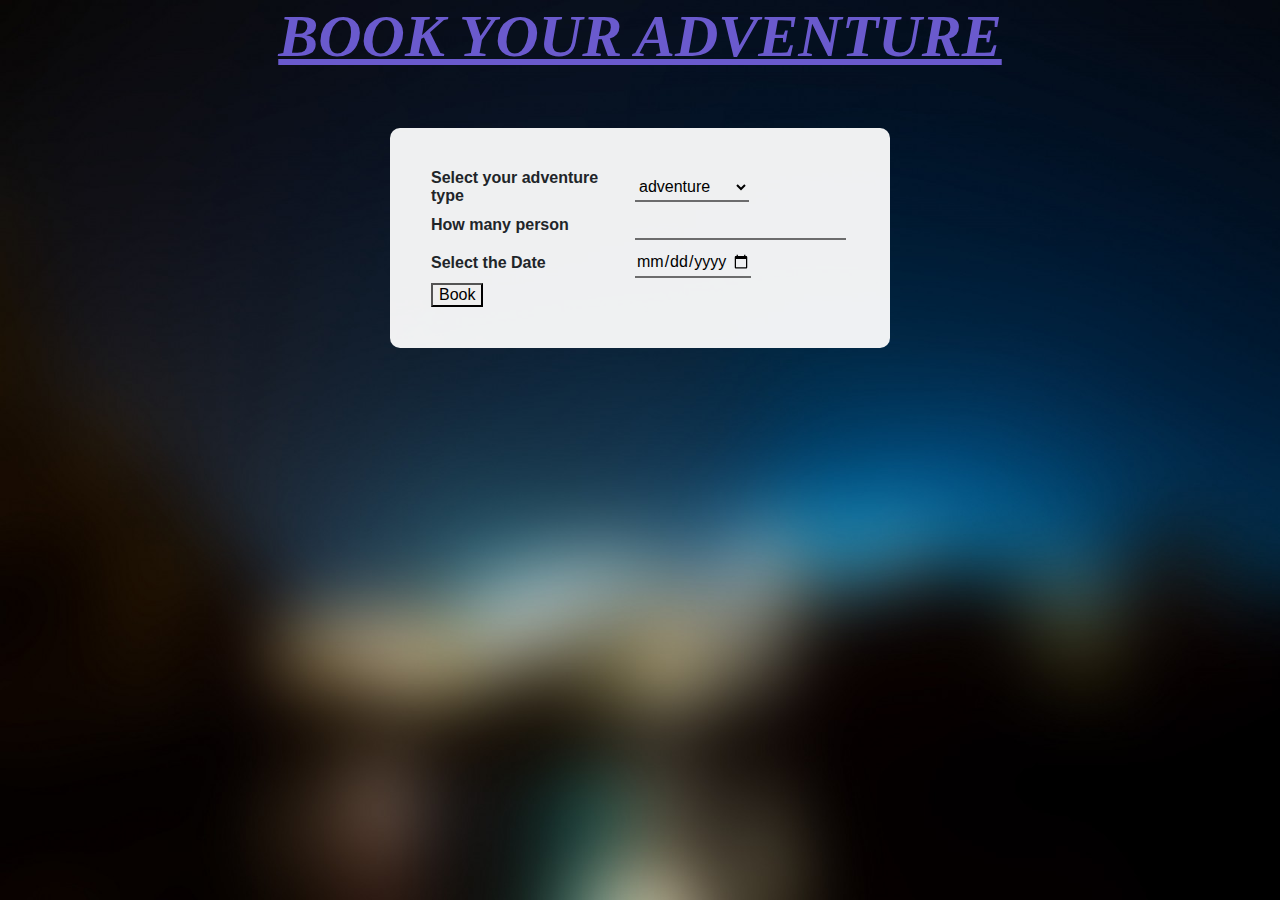
<file: bookingform.html>
<html>
<head>
</head>
<link rel="stylesheet" href="https://stackpath.bootstrapcdn.com/bootstrap/4.3.1/css/bootstrap.min.css" integrity="sha384-ggOyR0iXCbMQv3Xipma34MD+dH/1fQ784/j6cY/iJTQUOhcWr7x9JvoRxT2MZw1T" crossorigin="anonymous">
<style>
	.con{
		border-radius:10px;
		background-color: rgba(255, 255, 255, 0.938);
		width:500px;
		margin:auto;
		padding: 40px;
	}
body{
	background:url("images/r.jpg");
	background-repeat:no-repeat;
	background-size:cover;
}
h3{
  font-family: Calibri; 
  font-size: 45pt;         
  font-style: italic; 
  font-weight: bold; 
  color:SlateBlue;
  text-align: center; 
  text-decoration: underline
}
input,textarea,select{
	margin:3px;
	height:30px;
	border:none;
	background: none;
	border-bottom: 2px solid rgba(63, 63, 63, 0.747);
}
input:hover,textarea:hover,select:hover{
	outline:none;
}
input[type="submit"]{
	margin-top:20px;
	border-radius: 20px;
	width:90%;
	height:30px;
	border:none;
	background-color: coral;
	box-shadow:rgba(255, 127, 80, 0.712) 1px 1px 10px ;
}
</style>

<script>
    function val(){
        var patterns=[
        /^[a-zA-Z]+$/,
        /^([A-Za-z0-9\.]{4,30})+@[a-z0-9]+.[a-z]+$/,
        /^([6-9]{1})+([0-9]{9})$/,
        /^[a-zA-Z\,0-9\ ]+$/];
        var fields=["NAME","EMAIL","PHONE NO","HOUSE"];
        for(i=0;i<=5;i++){
            var el=document.getElementById(i).value;
            if(el=="")
            {
                alert(fields[i]+" is empty");
                return false;
            }
            else{
                var patt=patterns[i];
                if(!el.match(patt)){
                    alert(fields[i]+" error");
                    return false;
                }
            }
        }
       
    }
	var today = new Date();
	var dd = today.getDate();
	var mm = today.getMonth()+1; //January is 0!
	var yyyy = today.getFullYear();
	if(dd<10){
			dd='0'+dd
		} 
		if(mm<10){
			mm='0'+mm
		} 

	today = yyyy+'-'+mm+'-'+dd;
	document.getElementById("datefield").setAttribute("min", today);
</script>
<body>
<caption>  <center><h3> BOOK YOUR ADVENTURE </h3></caption></center><br><br>
<form  action="booking.php" method="POST" onsubmit="return val()">
	<div class="con">
<table align="center">
<!-- <tr>
<th>Enter your Name </th><td><input type="txt" name="name"id ="0" /></td>
</tr>

<tr>
<th>Enter your Email</th>
<th> <input type="email" name="email"id="1"  /> </th>
</tr>
<tr>
<th> Enter your mobile NO</th>
<th>	<input type="number" name="phno" maxlength="10" id="2" /> </th>
</tr>
<tr>
<th> Address</th>
<th> <textarea id ="3" nmae="address" > </textarea></th>
</tr> -->

<tr>
<th> Select your adventure type</th>
<td>
<select name="adv">
<option value="adventure" >adventure </option>
<option value="river rafting"> river rafting </option>
<option value="paragadling"> paragadling </option>
<option value="trucking"> trucking </option>
<option value="off road drive"> off road drive </option>
</select>
<tr>
<th> How many person</th>
<th>	<input type="number" name="number"/> </th>
</tr>
<tr>
<th> Select the Date</th>
<th>	 <input id="datefield" type='date' min='2019-11-11' max='2019-12-12' name ="date"></input>
</tr>
<tr>
<th colspan="2"> <button onclick="val()" >Book</button></th>
</tr>
</table>
</div>
</form>
</body>
</html>
</file>
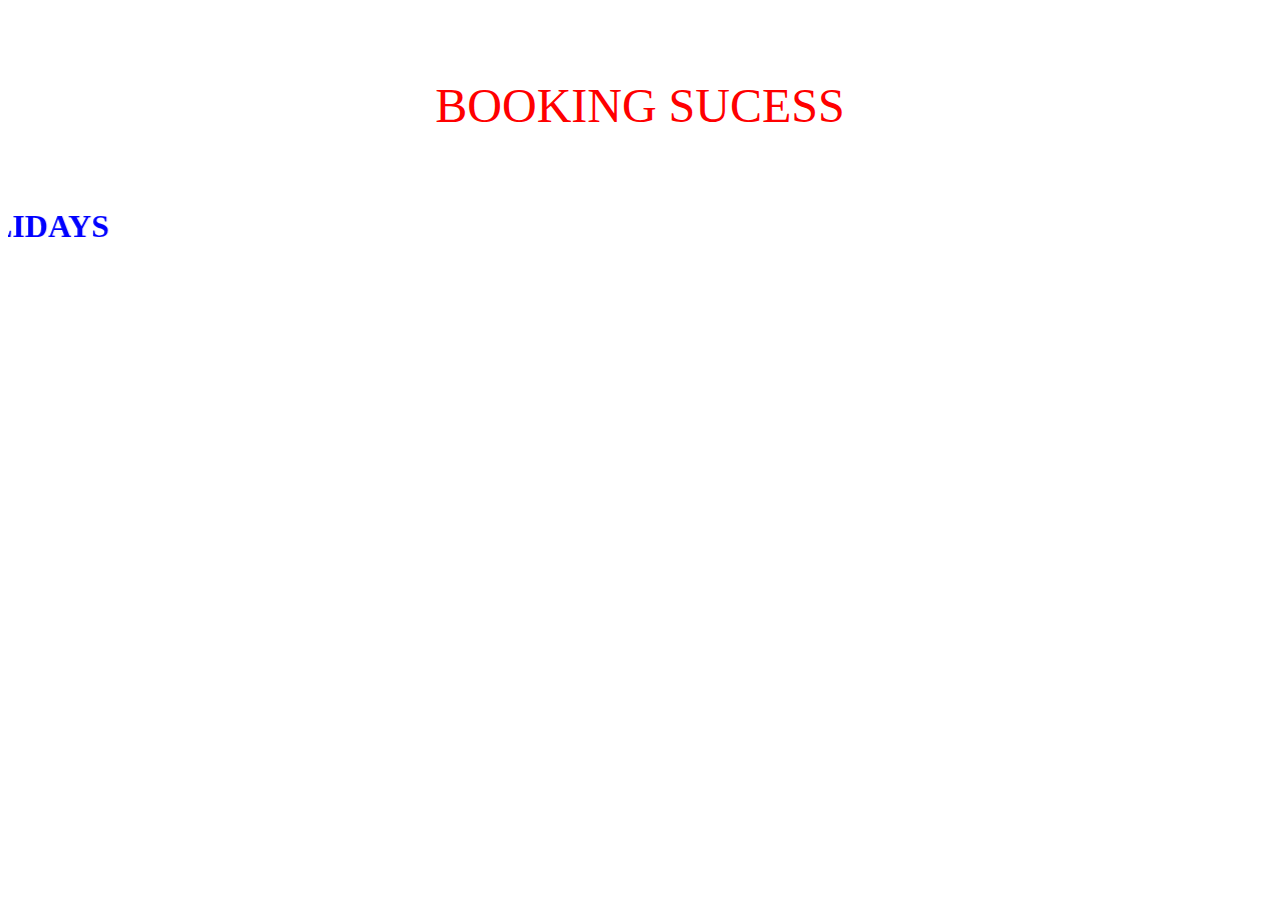
<file: BOOKINGSUCESS.html>
<html>
<head>
<body>

<br><br><br>
<P><font color="red"size="20" <h1><center> BOOKING SUCESS</font> </center> </h1>
</br></br></br>
<P><H1> <font color="blue">  <CENTER>  
<marquee behavior="scroll" direction="right" scrollamount="12">LET'S ENJOY YOUR TRIP  AS WITH CHRIS HOLIDAYS </CENTER></font></H1></P></marquee>
</head>
</body>
</html>
</file>
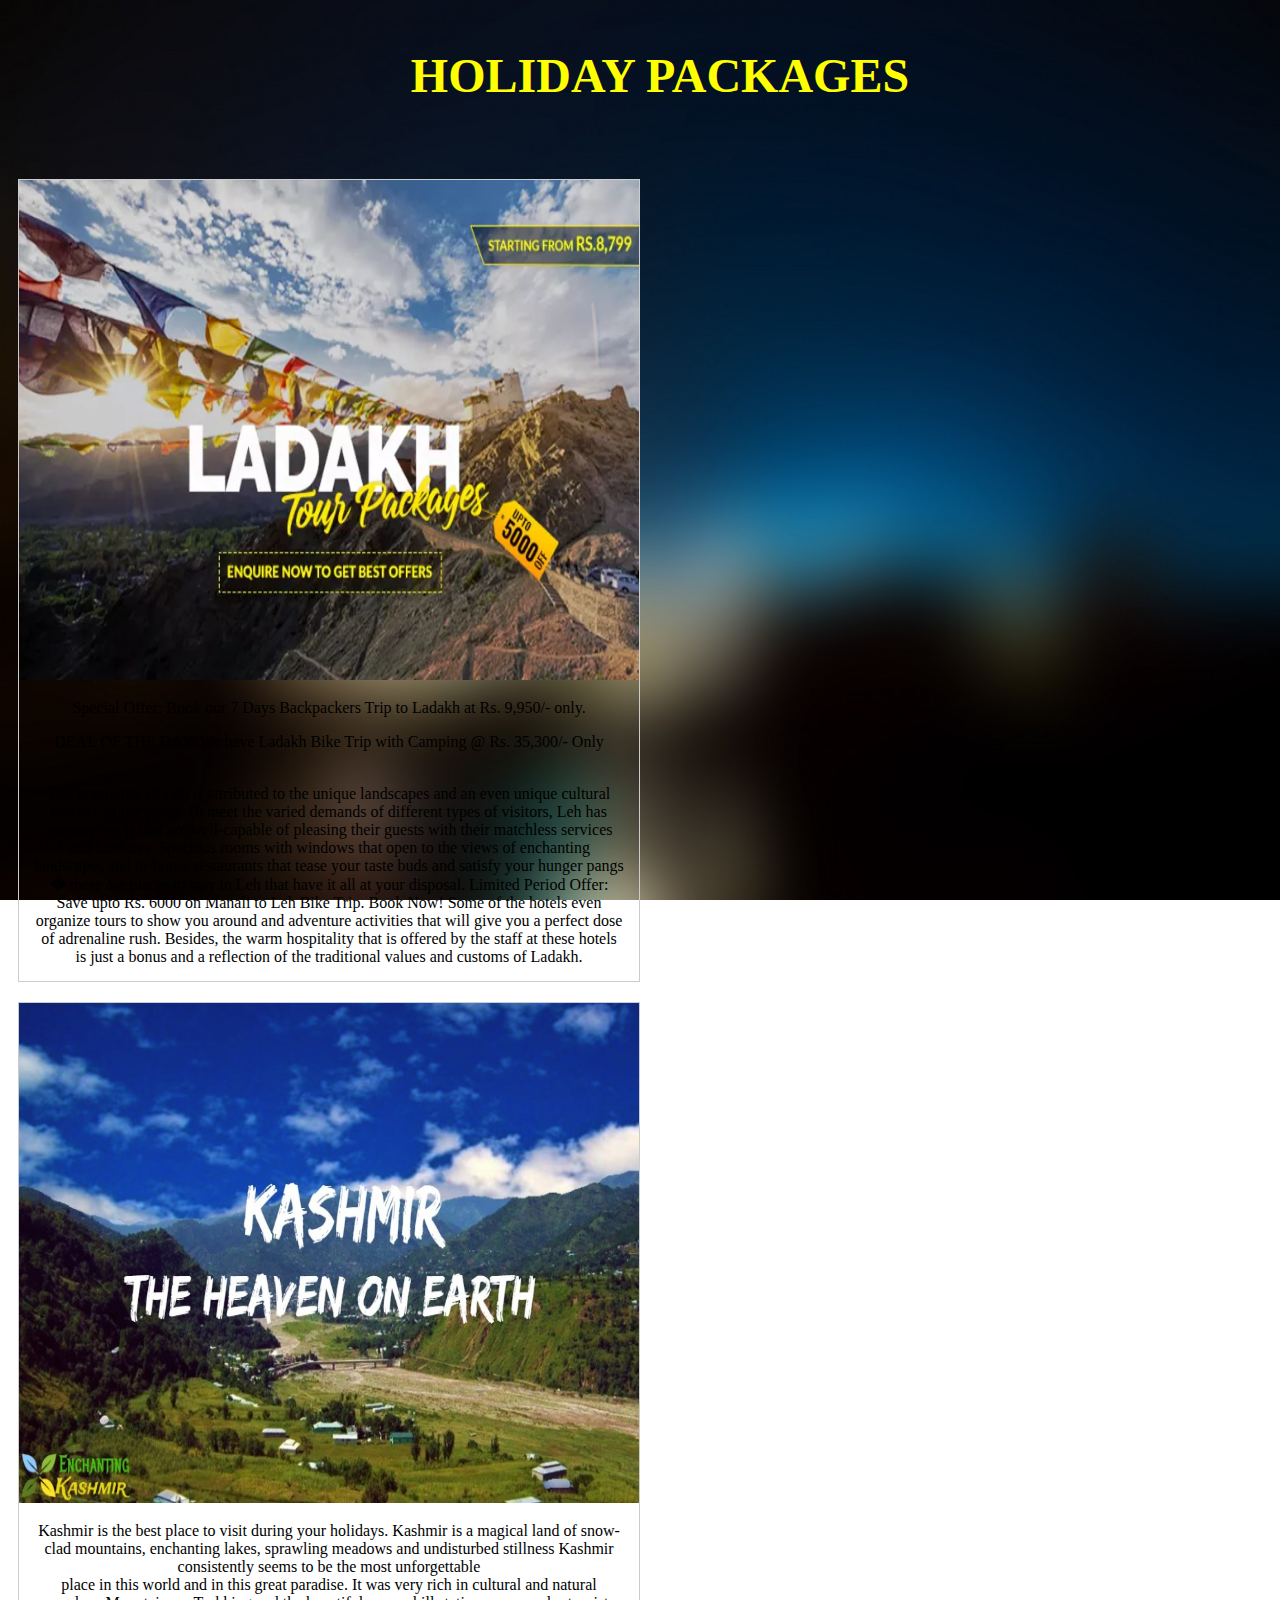
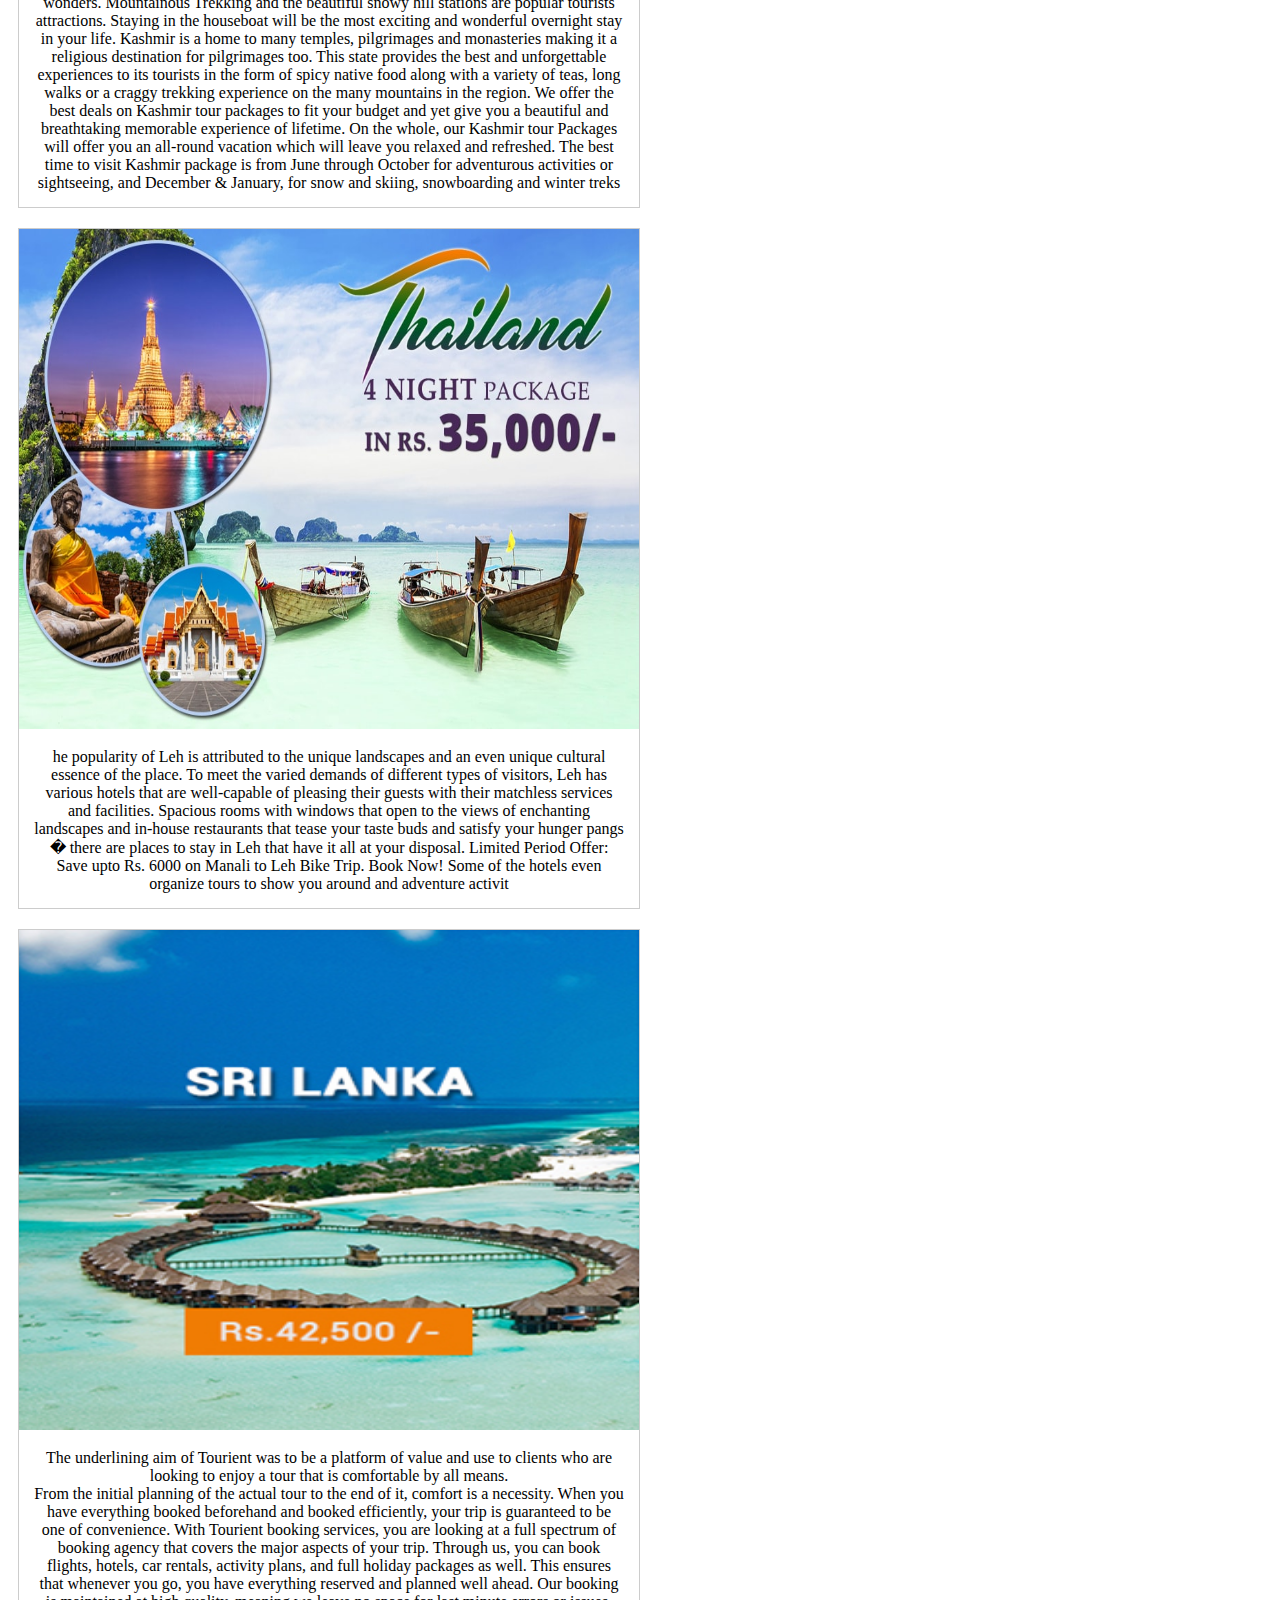
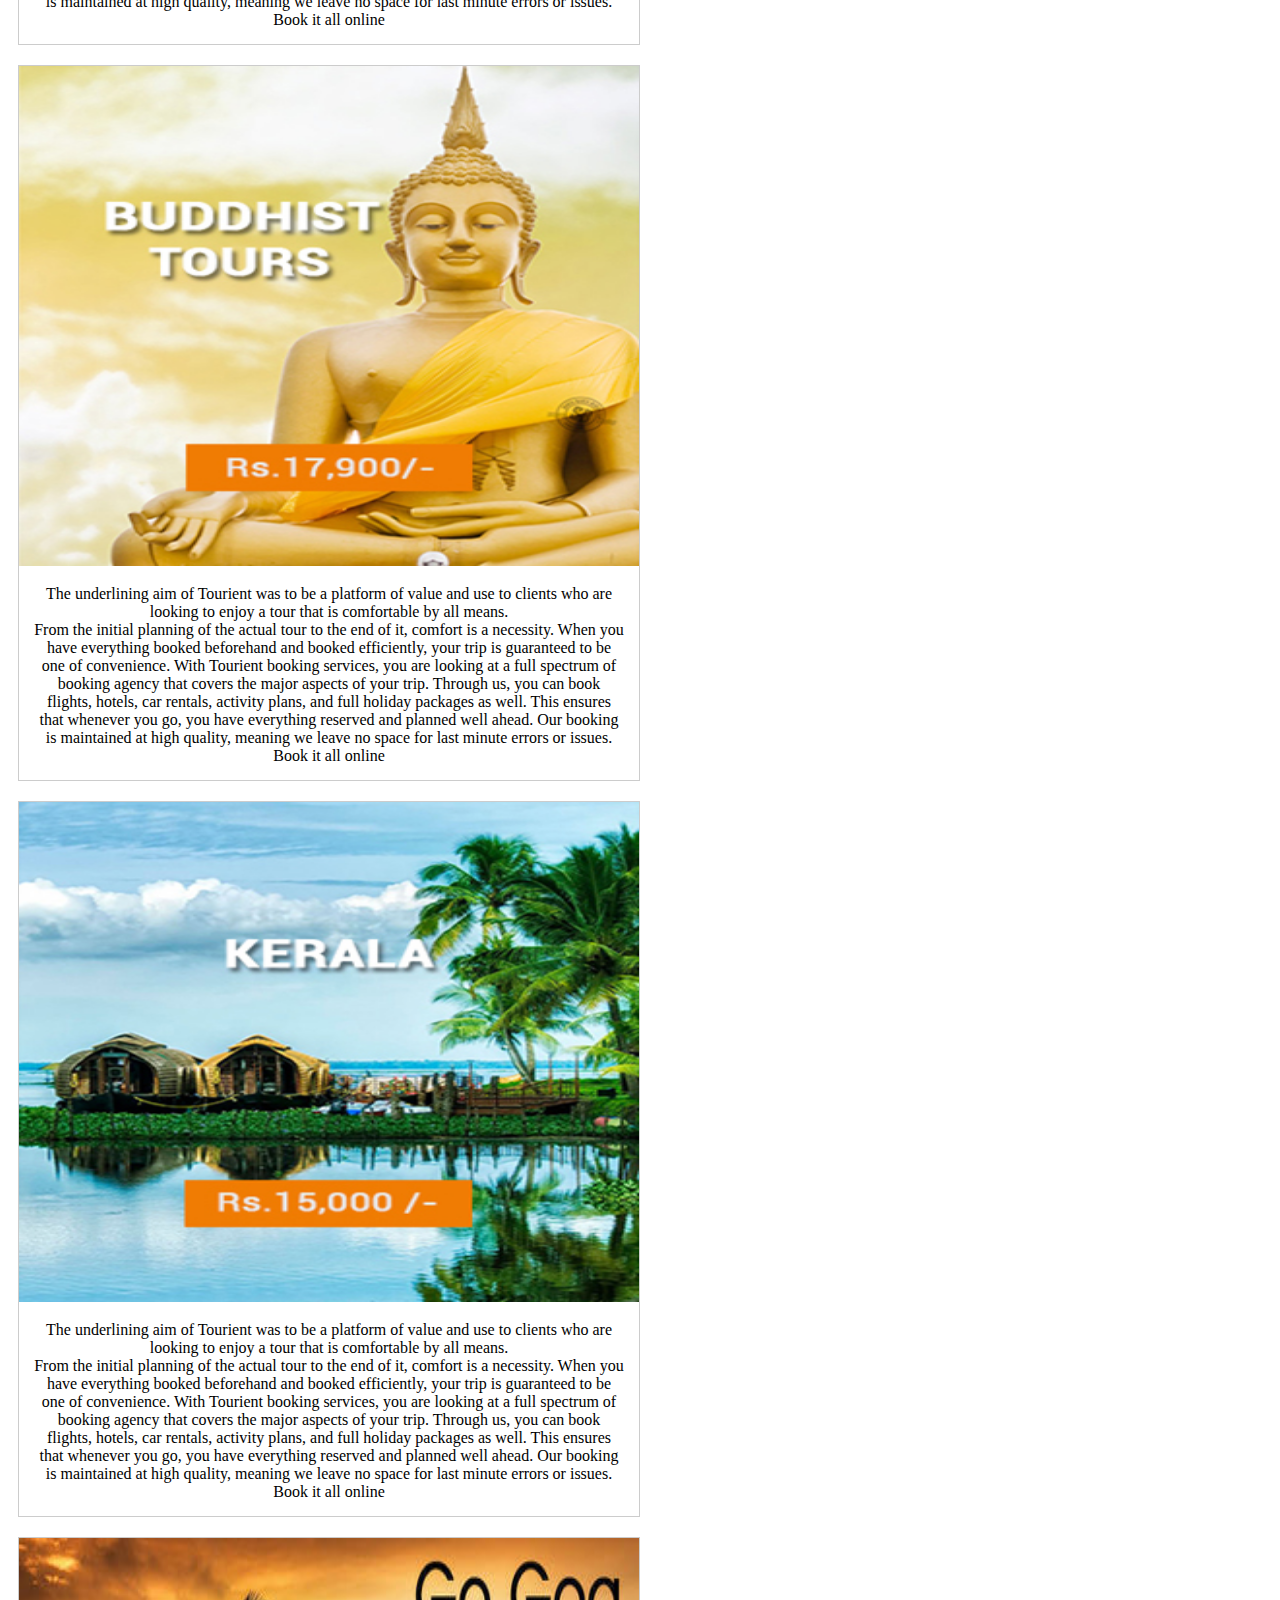
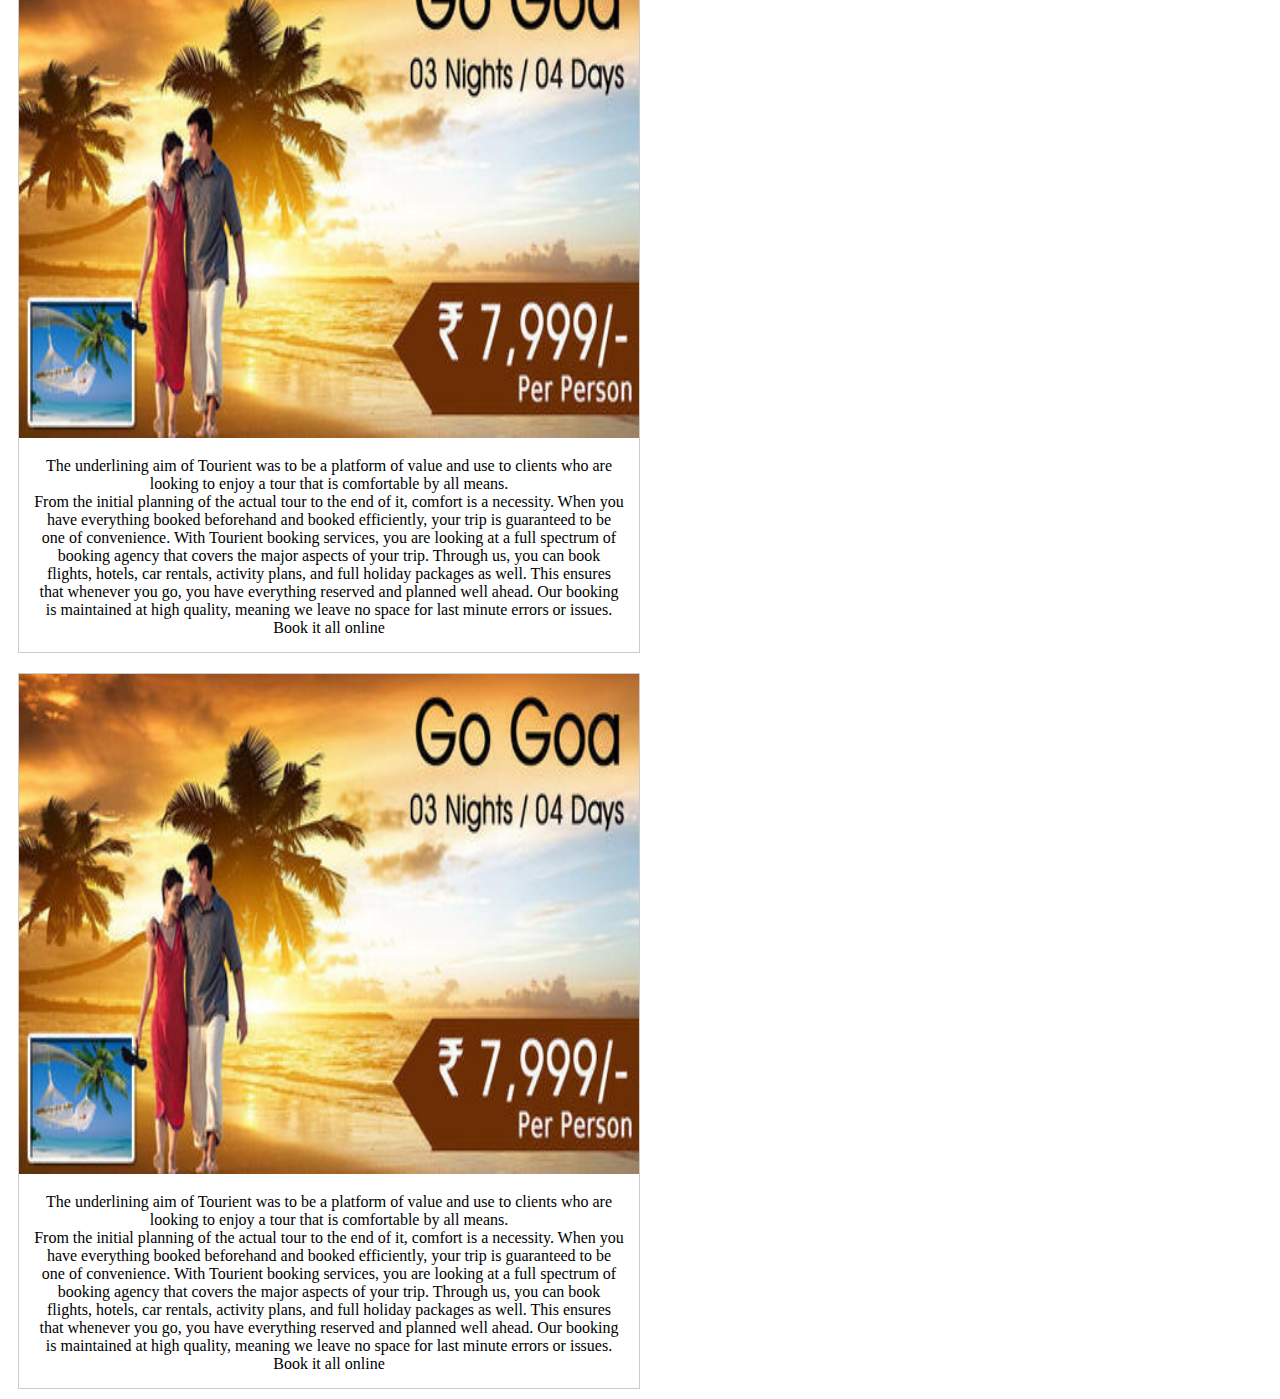
<file: pckges.html>
<!DOCTYPE html>
<html>
<head>
<style>

body {
  background-image: url('images/r.jpg');
  background-repeat: no-repeat;
  background-attachment: fixed; 
  background-size: 100% 100%;
}




div.gallery {
  margin: 10px;
  border: 1px solid #ccc;
  float: left;
  width: 620px;
}

div.gallery:hover {
  border: 2px solid #777;
}

div.gallery img {
  width: 100%;
  height:500px;
}

div.desc {
  padding: 15px;
  text-align: center;
}







</style>
</head>
<body>
<h1> <font size="30" color="yellow" ><center> <ul>HOLIDAY  PACKAGES</center></ul> </h1></font><br>

<div class="gallery">
  <a target="_blank" >
    <img src="images/L.png" alt="Cinque Terre" width="600" height="400">
  </a>
  <div class="desc">Special Offer: Book our 7 Days Backpackers Trip to Ladakh at Rs. 9,950/- only.

<p>DEAL OF  THE  DAY:  We have Ladakh Bike Trip with Camping @ Rs. 35,300/- Only</p><br>

The popularity of Leh is attributed to the unique landscapes and an even unique cultural essence of the place. To meet the varied demands of different types of visitors, Leh has various hotels that are well-capable of pleasing their guests with their matchless services and facilities.

Spacious rooms with windows that open to the views of enchanting landscapes and in-house restaurants that tease your taste buds and satisfy your hunger pangs � there are places to stay in Leh that have it all at your disposal.

Limited Period Offer: Save upto Rs. 6000 on Manali to Leh Bike Trip. Book Now!

Some of the hotels even organize tours to show you around and adventure activities that will give you a perfect dose of adrenaline rush. Besides, the warm hospitality that is offered by the staff at these hotels is just a bonus and a reflection of the traditional values and customs of Ladakh.  </div>
</div>

<div class="gallery">
  <a target="_blank"<a  href="https://www.thrillophilia.com/"></a>
    <img src="images/k.jpg" alt="Forest" width="600" height="400">
  </a>
  <div class="desc">Kashmir is the best place to visit during your holidays. Kashmir is a magical land of snow-clad mountains, enchanting lakes, sprawling meadows and undisturbed stillness Kashmir consistently seems to be the most unforgettable 
<br> place in this world and in this great paradise. It was very rich in cultural and natural wonders. Mountainous Trekking and the beautiful snowy hill stations are popular tourists attractions. Staying in the houseboat will be the most exciting and wonderful overnight stay in  your life.  Kashmir is a home to many temples, pilgrimages and monasteries making it a religious destination for pilgrimages too. This state provides the best and unforgettable experiences to its tourists in the form of spicy native food along with a variety of teas, long walks or a craggy trekking experience on the many mountains in the region. We offer the best deals on Kashmir tour packages to fit your budget and yet give you a beautiful and breathtaking memorable experience of lifetime.  On the whole, our Kashmir tour Packages will offer you an all-round vacation which will leave you relaxed and refreshed. The best time to visit Kashmir package is from June through October for adventurous activities or sightseeing, and December & January, for snow and skiing, snowboarding and winter treks</div>
</div>




<div class="gallery">
  <a target="_blank" href="img_lights.jpg">
    <img src="images/t.jpg"  width="600" height="400">
  </a>
  <div class="desc">he popularity of Leh is attributed to the unique landscapes and an even unique cultural essence of the place. To meet the varied demands of different types of visitors, Leh has various hotels that are well-capable of pleasing their guests with their matchless services and facilities.

Spacious rooms with windows that open to the views of enchanting landscapes and in-house restaurants that tease your taste buds and satisfy your hunger pangs � there are places to stay in Leh that have it all at your disposal.

Limited Period Offer: Save upto Rs. 6000 on Manali to Leh Bike Trip. Book Now!

Some of the hotels even organize tours to show you around and adventure activit</div>
</div>
















<div class="gallery">
  
    <img src="images/a.jpg" width="600" height="200">
  </a>
  <div class="desc">The underlining aim of Tourient was to be a platform of value and use to clients who are looking to enjoy a tour that is comfortable by all means. <br>From the initial planning of the actual tour to the end of it, comfort is a necessity. When you have everything booked beforehand and booked efficiently, your trip is guaranteed to be one of convenience.

With Tourient booking services, you are looking at a full spectrum of booking agency that covers the major aspects of your trip. Through us, you can book flights, hotels, car rentals, activity plans, and full holiday packages as well. This ensures that whenever you go, you have everything reserved and planned well ahead. Our booking is maintained at high quality, meaning we leave no space for last minute errors or issues.

Book it all online</div>
</div>





<div class="gallery">
  
    <img src="images/b.jpg" width="600" height="200">
  </a>
  <div class="desc">The underlining aim of Tourient was to be a platform of value and use to clients who are looking to enjoy a tour that is comfortable by all means. <br>From the initial planning of the actual tour to the end of it, comfort is a necessity. When you have everything booked beforehand and booked efficiently, your trip is guaranteed to be one of convenience.

With Tourient booking services, you are looking at a full spectrum of booking agency that covers the major aspects of your trip. Through us, you can book flights, hotels, car rentals, activity plans, and full holiday packages as well. This ensures that whenever you go, you have everything reserved and planned well ahead. Our booking is maintained at high quality, meaning we leave no space for last minute errors or issues.

Book it all online</div>
</div>



<div class="gallery">
  
    <img src="images/c.jpg" width="600" height="200">
  </a>
  <div class="desc">The underlining aim of Tourient was to be a platform of value and use to clients who are looking to enjoy a tour that is comfortable by all means. <br>From the initial planning of the actual tour to the end of it, comfort is a necessity. When you have everything booked beforehand and booked efficiently, your trip is guaranteed to be one of convenience.

With Tourient booking services, you are looking at a full spectrum of booking agency that covers the major aspects of your trip. Through us, you can book flights, hotels, car rentals, activity plans, and full holiday packages as well. This ensures that whenever you go, you have everything reserved and planned well ahead. Our booking is maintained at high quality, meaning we leave no space for last minute errors or issues.

Book it all online</div>
</div>

<div class="gallery">
  
    <img src="images/g.jpg" width="600" height="200">
  </a>
  <div class="desc">The underlining aim of Tourient was to be a platform of value and use to clients who are looking to enjoy a tour that is comfortable by all means. <br>From the initial planning of the actual tour to the end of it, comfort is a necessity. When you have everything booked beforehand and booked efficiently, your trip is guaranteed to be one of convenience.

With Tourient booking services, you are looking at a full spectrum of booking agency that covers the major aspects of your trip. Through us, you can book flights, hotels, car rentals, activity plans, and full holiday packages as well. This ensures that whenever you go, you have everything reserved and planned well ahead. Our booking is maintained at high quality, meaning we leave no space for last minute errors or issues.

Book it all online</div>
</div>


<div class="gallery">
  
  <img src="images/g.jpg" width="600" height="200">
</a>
<div class="desc">The underlining aim of Tourient was to be a platform of value and use to clients who are looking to enjoy a tour that is comfortable by all means. <br>From the initial planning of the actual tour to the end of it, comfort is a necessity. When you have everything booked beforehand and booked efficiently, your trip is guaranteed to be one of convenience.

With Tourient booking services, you are looking at a full spectrum of booking agency that covers the major aspects of your trip. Through us, you can book flights, hotels, car rentals, activity plans, and full holiday packages as well. This ensures that whenever you go, you have everything reserved and planned well ahead. Our booking is maintained at high quality, meaning we leave no space for last minute errors or issues.

Book it all online</div>
</div>






</body>
</html>
</file>
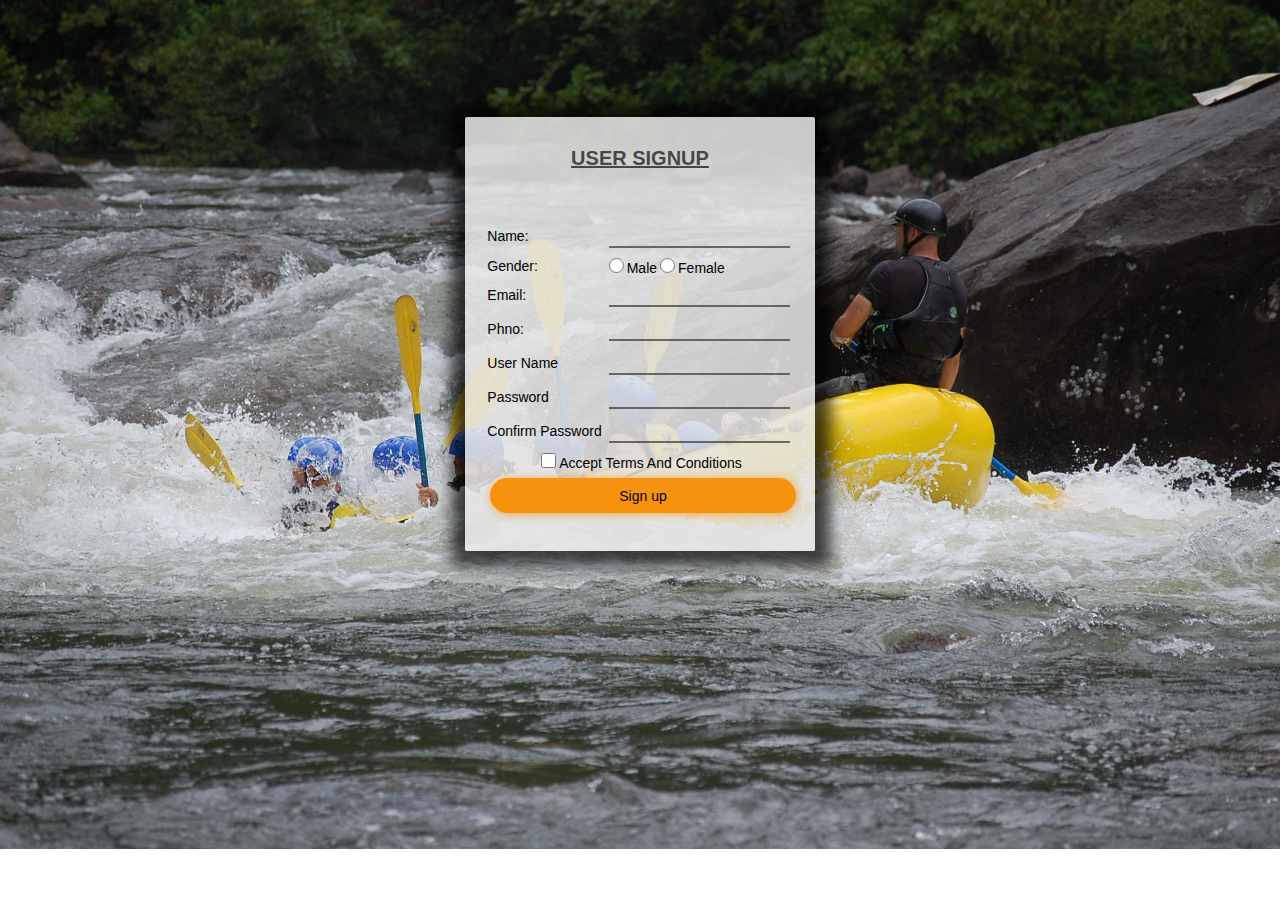
<file: register.html>
<!doctype html>
<html>
<head><title>Registration Form</title>
<style>
	h2{
		padding-top:30px;
		font-size:20px;
		color: rgba(46, 45, 44, 0.849);
		text-decoration: underline;
	}
.con{
	top:100px;
	position: relative;
	width:350px;
	margin:auto;
	background-color: rgba(231, 231, 231, 0.863);
	border-radius: 2px;
	box-shadow: rgba(0, 0, 0, 0.705) 1px 1px 15px 15px;
}
input:hover[type="submit"]{
	box-shadow:rgba(247, 147, 15, 0.781) 5px 5px 10px;
}
input{
	margin:3px;
	height:20px;
	border:none;
	background: none;
	border-bottom: 2px solid rgba(63, 63, 63, 0.747);
}
input[type="checkbox"],input[type="radio"]{
	width:15px;
	height:15px;
}
input:focus{
	outline:none;
}
input[type="submit"]{
	background-color: rgb(247, 146, 15);
	border-radius: 20px;
	border:none;
	height:35px;
	box-shadow: rgba(247, 147, 15, 0.781) 1px 1px 10px;
	font-size: 14px;
	cursor: pointer;
}
body{
	font-family:Verdana, Geneva, Tahoma, sans-serif;
	font-size: 14px;
	background:url("images/background_signup.jpg");
	background-repeat: no-repeat;
	background-size: cover;
}
	hr{ 
		height: 1px;
		background-color: white;
		border: none;
		
	  }
</style>


<script>
	function validateForm()
	{
		flag=0;
		while(flag==0)
		{
			var a = document.getElementById("txt").value;
			var pat=/^[A-Za-z]+$/;
			if (a=="" || !a.match(pat)) 
			{
			alert("Name not valid");
			return false;
			}
			var c = document.getElementById("email").value;
			var pat=/^[a-z0-9._%+-]+@[a-z0-9.-]+.[a-z]{2,}$/;
			if (c=="" || !c.match(pat)) 
			{
			alert("Email not valid");
			return false;
			}
			var d = document.getElementById("phno").value;
			pat=/^\d{10}$/
			if (d=="" || !d.match(pat)) 
			{
			alert("Phone number not valid");
			return false;
			}
			var e = document.getElementById("uname").value;
			var pat=/^[A-Za-z]+$/;
			if (e=="" || !e.match(pat)) 
			{
			alert("Username not valid");
			return false;
			}
			var f = document.getElementById("pass").value;
			var pat=/^(?=.*\d)(?=.*[a-z])(?=.*[A-Z]).{6,}$/;
			if (f=="" || !f.match(pat)) 
			{
			alert("Password not strong");
			return false;
			}
			
			var g= document.getElementById("pass2").value;
			if(g!=f)
			{
			alert("Passwords donot match!!");
			return false;
			}
		flag=1;
		}
		alert("Success!!");
	}
	</script>
</head>
<body>
	<div class="con">
	<center><h2> USER SIGNUP</h2></center>
	<form action="reg_val.php" method="POST" onSubmit="return validateForm()">
	<center>
	<table align=center>
	<tr>
		<td>Name: </td><td><input type="text" name="name" id=txt ><br/></td>
	</tr>

	<tr>
		<td>Gender:</td><td> <input type="radio" name="gender" value="male" >Male<input type="radio" name="gender" value="female">Female</br></td>
	</tr>
	
	<tr>
		<td>Email: </td><td><input type="email" id=email name="email"><br/></td>
	</tr>
	<tr>
		<td>Phno:</td><td><input type="number" name="phno" id=phno ></br></td>
	</tr>
	<tr>
		<td>User Name</td>
		<td><input type="text" name="username" id=uname>
	</tr>
	<tr>
		<td>Password</td>
		<td><input type="password" name="password" id=pass>
	</tr>
	<tr>
		<td>Confirm Password</td>
		<td><input type="password" id=pass2>
	</tr>
	<tr>
		<br>
		<br>
		<td colspan="2" align="center"><input type="checkbox">Accept Terms And Conditions</td>
	</tr>
	<tr>
		<td colspan="2" align="center"><input style="width:100%" type="submit" value="Sign up"  ><br><br></br></td>
	</tr>
</div>
	
</form>
</body>
</html>
</file>
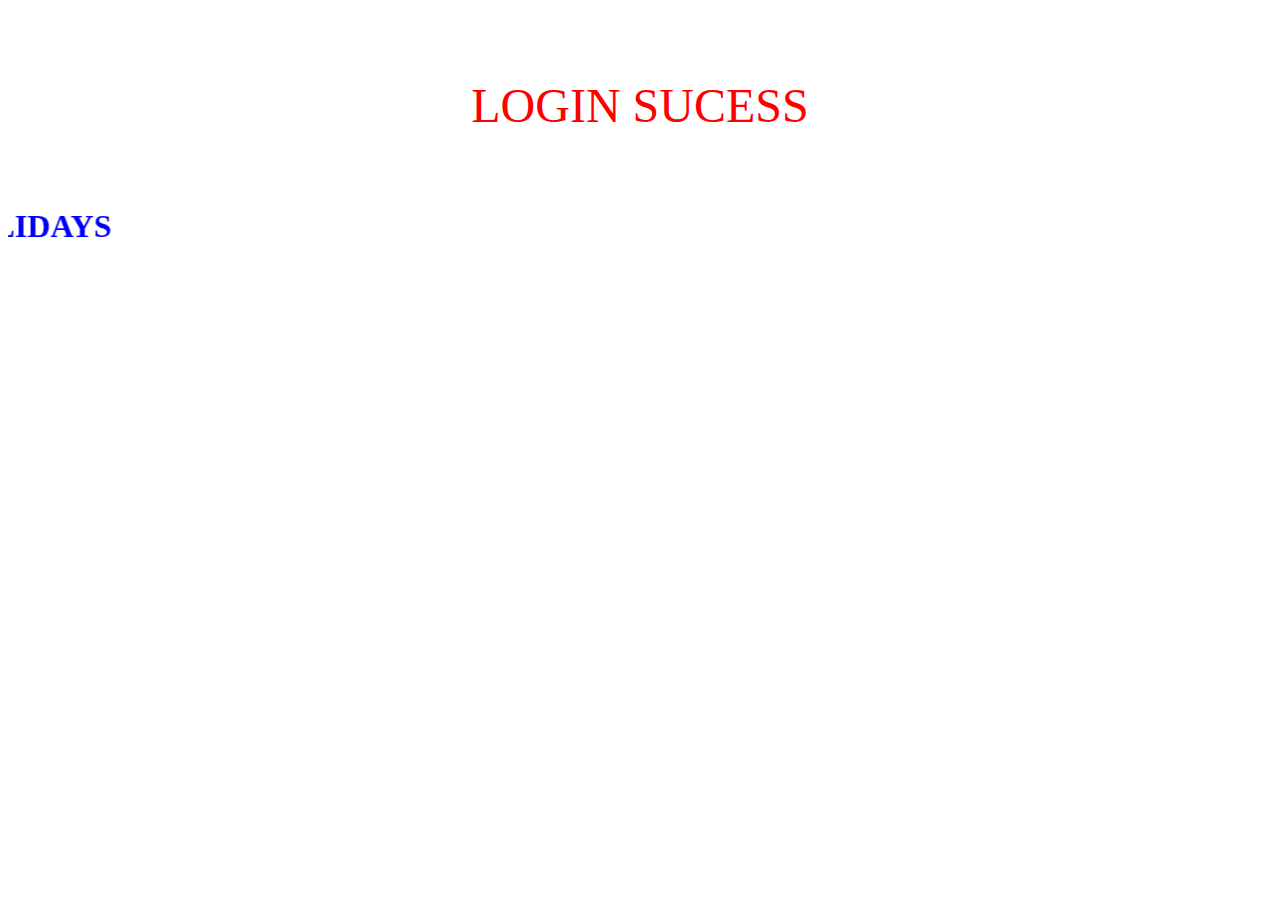
<file: sucess.html>
<html>
<head>
<body>

<br><br><br>
<P><font color="red"size="20" <h1><center> LOGIN SUCESS</font> </center> </h1>
</br></br></br>
<P><H1> <font color="blue">  <CENTER>  
<marquee behavior="scroll" direction="right" scrollamount="12">LET'S ENJOY YOUR TRIP  AS WITH CHRIS HOLIDAYS </CENTER></font></H1></P></marquee>
</head>
</body>
</html>
</file>
